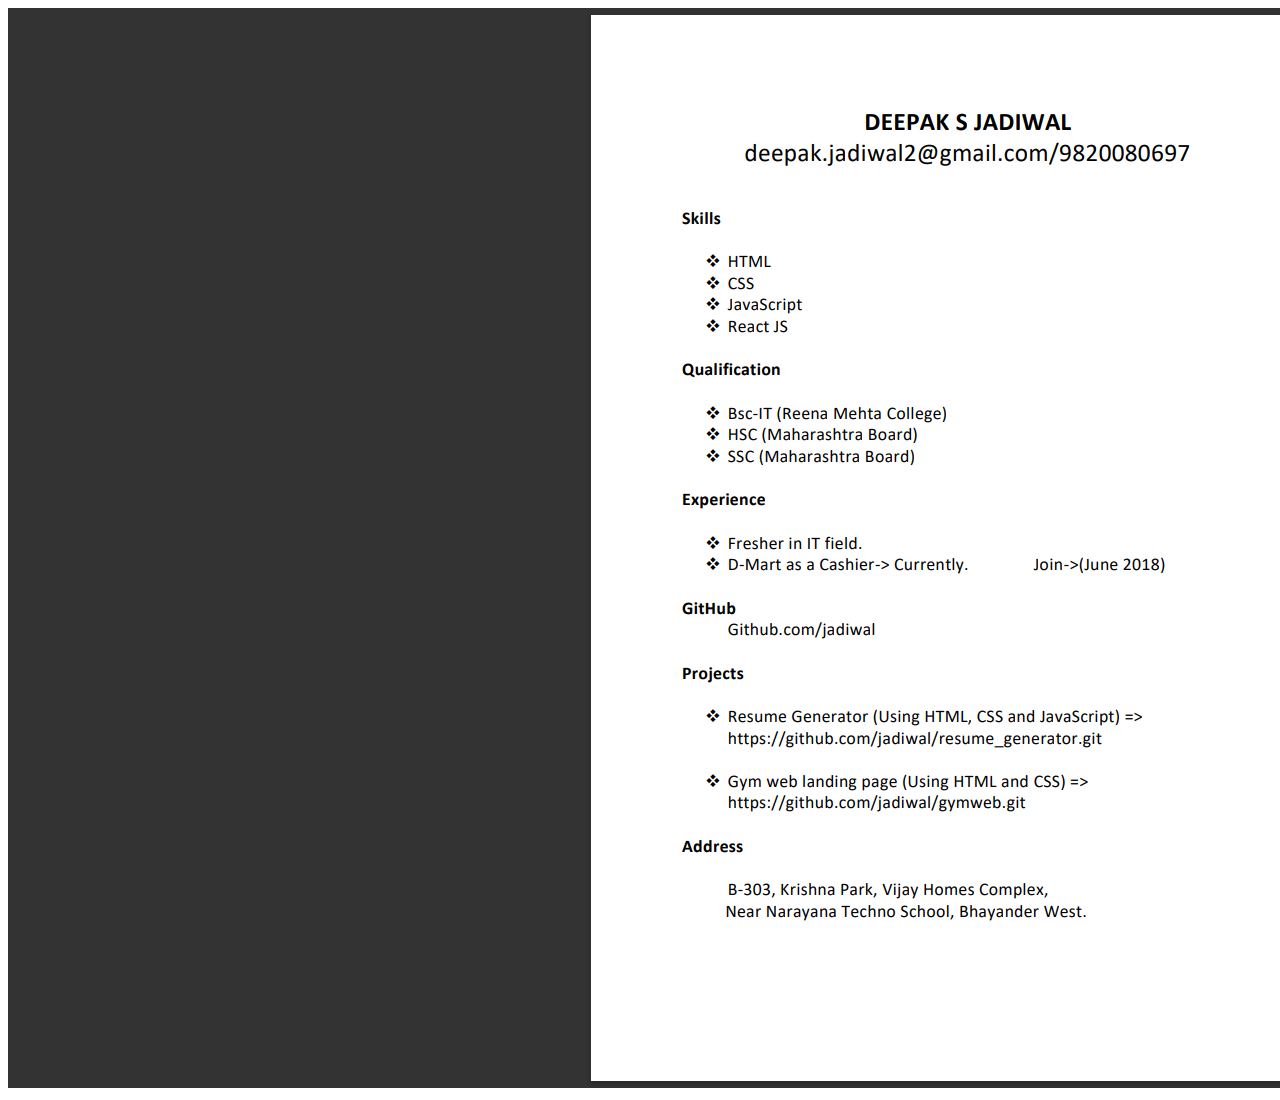
<file: resume.html>
<!DOCTYPE html>
<html lang="en">
<head>
    <meta charset="UTF-8">
    <meta http-equiv="X-UA-Compatible" content="IE=edge">
    <meta name="viewport" content="width=device-width, initial-scale=1.0">
    <title>Resume</title>
</head>
<body>
    <img src="screen.png" alt="">
</body>
</html>
</file>
